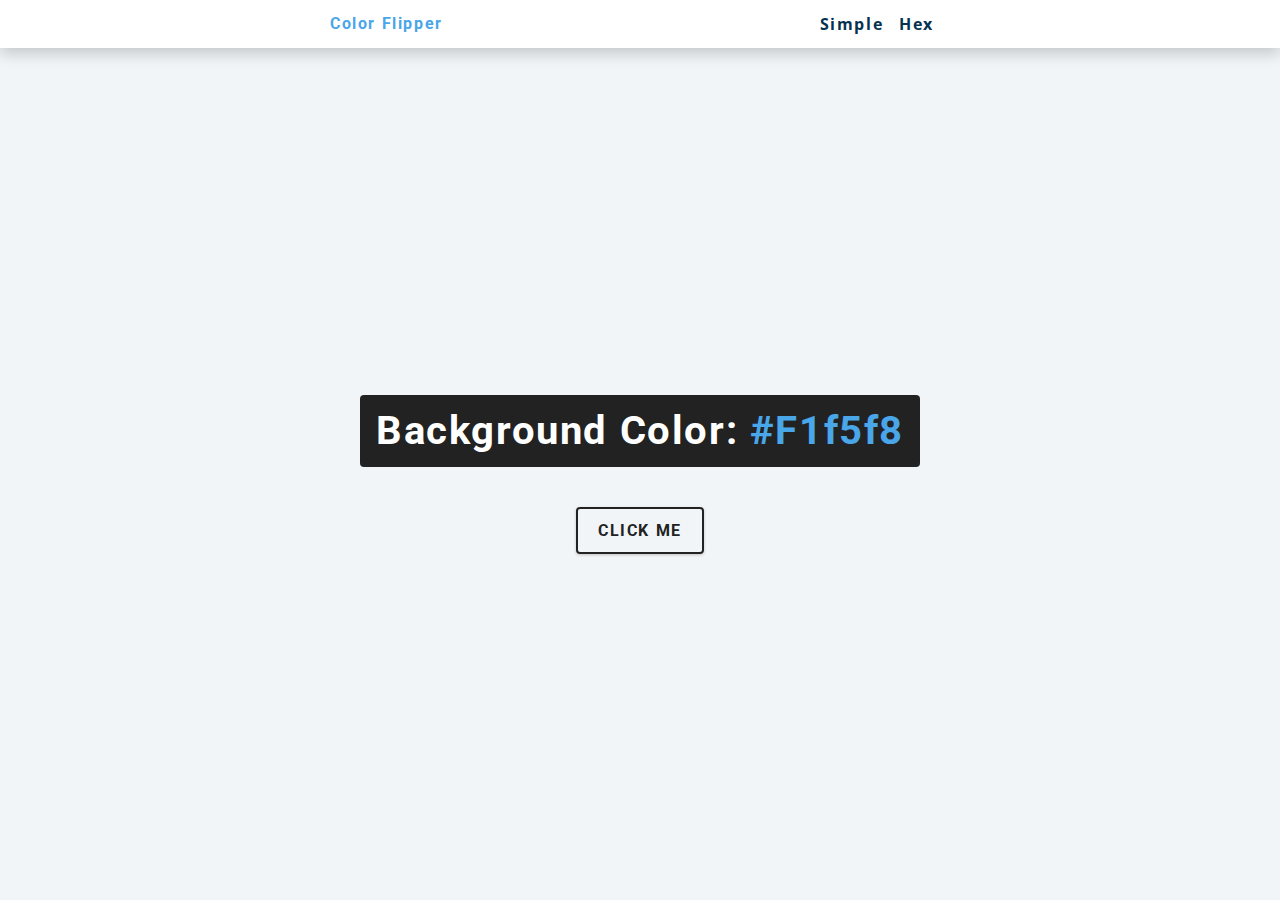
<file: 01-Color-Flipper/index.html>
<!DOCTYPE html>
<html lang="pt-BR">
	<head>
		<meta charset="UTF-8" />
		<meta http-equiv="X-UA-Compatible" content="IE=edge" />
		<meta name="viewport" content="width=device-width, initial-scale=1.0" />
		<title>JS - Color Flipper</title>
		<link
			rel="shortcut icon"
			href="https://www.freeiconspng.com/uploads/awesome-face-png-1.png"
			type="image/png"
		/>
		<link rel="stylesheet" href="./style.css" />
	</head>

	<body>
		<nav>
			<div class="nav-center">
				<h4>Color Flipper</h4>
				<ul class="nav-links">
					<li><a href="./index.html">Simple</a></li>
					<li><a href="./hex.html">Hex</a></li>
				</ul>
			</div>
		</nav>
		<main>
			<div class="container">
				<h2>background color: <span class="color">#f1f5f8</span></h2>
				<button class="btn btn-hero" id="btn">Click me</button>
			</div>
		</main>
		<!--* Script  -->
		<script src="./script.js"></script>
	</body>
</html>
</file>
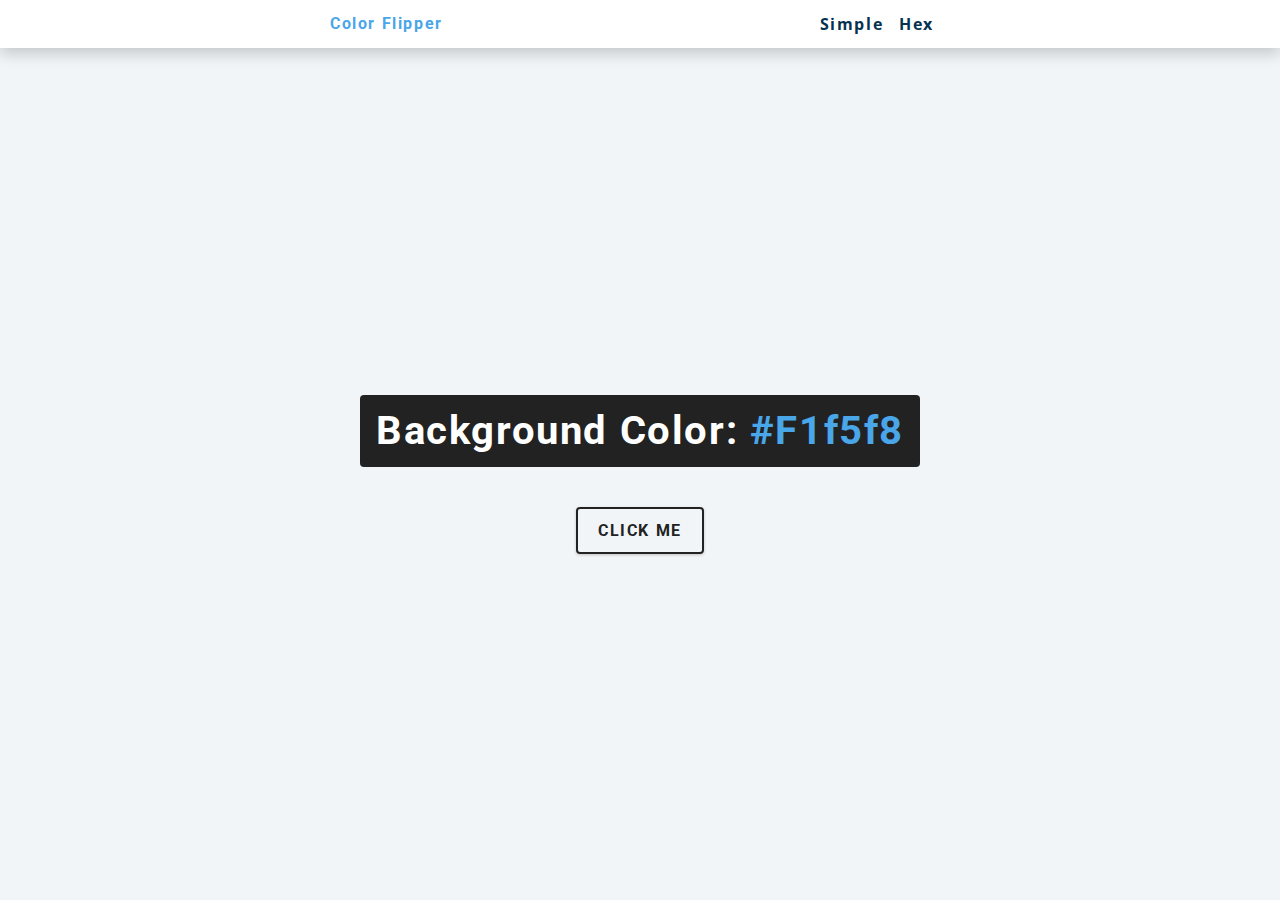
<file: 01-Color-Flipper/hex.html>
<!DOCTYPE html>
<html lang="pt-BR">
	<head>
		<meta charset="UTF-8" />
		<meta http-equiv="X-UA-Compatible" content="IE=edge" />
		<meta name="viewport" content="width=device-width, initial-scale=1.0" />
		<title>JS - Color Flipper</title>
		<link
			rel="shortcut icon"
			href="https://www.freeiconspng.com/uploads/awesome-face-png-1.png"
			type="image/png"
		/>
		<link rel="stylesheet" href="./style.css" />
	</head>

	<body>
		<nav>
			<div class="nav-center">
				<h4>Color Flipper</h4>
				<ul class="nav-links">
					<li><a href="./index.html">Simple</a></li>
					<li><a href="./hex.html">Hex</a></li>
				</ul>
			</div>
		</nav>
		<main>
			<div class="container">
				<h2>background color: <span class="color">#f1f5f8</span></h2>
				<button class="btn btn-hero" id="btn">Click me</button>
			</div>
		</main>
		<!--* Script  -->
		<script src="./hex.js"></script>
	</body>
</html>
</file>
<file: 01-Color-Flipper/style.css>
@import url("https://fonts.googleapis.com/css?family=Open+Sans|Roboto:400,700&display=swap");

:root {
	/* dark shades of primary color*/
	--clr-primary-1: #063251;
	--clr-primary-2: hsl(205, 77%, 27%);
	--clr-primary-3: hsl(205, 72%, 37%);
	--clr-primary-4: hsl(205, 63%, 48%);
	/* primary/main color */
	--clr-primary-5: hsl(205, 78%, 60%);
	/* lighter shades of primary color */
	--clr-primary-6: hsl(205, 89%, 70%);
	--clr-primary-7: hsl(205, 90%, 76%);
	--clr-primary-8: hsl(205, 86%, 81%);
	--clr-primary-9: hsl(205, 90%, 88%);
	--clr-primary-10: hsl(205, 100%, 96%);
	/* darkest grey - used for headings */
	--clr-grey-1: hsl(209, 61%, 16%);
	--clr-grey-2: hsl(211, 39%, 23%);
	--clr-grey-3: hsl(209, 34%, 30%);
	--clr-grey-4: hsl(209, 28%, 39%);
	/* grey used for paragraphs */
	--clr-grey-5: hsl(210, 22%, 49%);
	--clr-grey-6: hsl(209, 23%, 60%);
	--clr-grey-7: hsl(211, 27%, 70%);
	--clr-grey-8: hsl(210, 31%, 80%);
	--clr-grey-9: hsl(212, 33%, 89%);
	--clr-grey-10: hsl(210, 36%, 96%);
	--clr-white: #fff;
	--clr-red-dark: hsl(360, 67%, 44%);
	--clr-red-light: hsl(360, 71%, 66%);
	--clr-green-dark: hsl(125, 67%, 44%);
	--clr-green-light: hsl(125, 71%, 66%);
	--clr-black: #222;
	--ff-primary: "Roboto", sans-serif;
	--ff-secondary: "Open Sans", sans-serif;
	--transition: all 0.3s linear;
	--spacing: 0.1rem;
	--radius: 0.25rem;
	--light-shadow: 0 5px 15px rgba(0, 0, 0, 0.1);
	--dark-shadow: 0 5px 15px rgba(0, 0, 0, 0.2);
	--max-width: 1170px;
	--fixed-width: 620px;
}

*,
::after,
::before {
	margin: 0;
	padding: 0;
	box-sizing: border-box;
}
body {
	font-family: var(--ff-secondary);
	background: var(--clr-grey-10);
	color: var(--clr-grey-1);
	line-height: 1.5;
	font-size: 0.875rem;
}
ul {
	list-style-type: none;
}
a {
	text-decoration: none;
}
h1,
h2,
h3,
h4 {
	letter-spacing: var(--spacing);
	text-transform: capitalize;
	line-height: 1.25;
	margin-bottom: 0.75rem;
	font-family: var(--ff-primary);
}
h1 {
	font-size: 3rem;
}
h2 {
	font-size: 2rem;
}
h3 {
	font-size: 1.25rem;
}
h4 {
	font-size: 0.875rem;
}
p {
	margin-bottom: 1.25rem;
	color: var(--clr-grey-5);
}
@media screen and (min-width: 800px) {
	h1 {
		font-size: 4rem;
	}
	h2 {
		font-size: 2.5rem;
	}
	h3 {
		font-size: 1.75rem;
	}
	h4 {
		font-size: 1rem;
	}
	body {
		font-size: 1rem;
	}
	h1,
	h2,
	h3,
	h4 {
		line-height: 1;
	}
}
/*  global classes */

/* section */
.section {
	padding: 5rem 0;
}

.section-center {
	width: 90vw;
	margin: 0 auto;
	max-width: 1170px;
}
@media screen and (min-width: 992px) {
	.section-center {
		width: 95vw;
	}
}
main {
	min-height: 100vh;
	display: grid;
	place-items: center;
}

nav {
	background: var(--clr-white);
	height: 3rem;
	display: grid;
	align-items: center;
	box-shadow: var(--dark-shadow);
}
.nav-center {
	width: 90vw;
	max-width: var(--fixed-width);
	margin: 0 auto;
	display: flex;
	align-items: center;
	justify-content: space-between;
}
.nav-center h4 {
	margin-bottom: 0;
	color: var(--clr-primary-5);
}
.nav-links {
	display: flex;
}
nav a {
	text-transform: capitalize;
	font-weight: 700;
	font-size: 1rem;
	color: var(--clr-primary-1);
	letter-spacing: var(--spacing);
	margin-right: 1rem;
}
nav a:hover {
	color: var(--clr-primary-5);
}

main {
	min-height: calc(100vh - 3rem);
	display: grid;
	place-items: center;
}
.container {
	text-align: center;
}
.container h2 {
	background: var(--clr-black);
	color: var(--clr-white);
	padding: 1rem;
	border-radius: var(--radius);
	margin-bottom: 2.5rem;
}
.color {
	color: var(--clr-primary-5);
}
.btn-hero {
	font-family: var(--ff-primary);
	text-transform: uppercase;
	background: transparent;
	color: var(--clr-black);
	letter-spacing: var(--spacing);
	display: inline-block;
	font-weight: 700;
	transition: var(--transition);
	border: 2px solid var(--clr-black);
	cursor: pointer;
	box-shadow: 0 1px 3px rgba(0, 0, 0, 0.2);
	border-radius: var(--radius);
	font-size: 1rem;
	padding: 0.75rem 1.25rem;
}
.btn-hero:hover {
	color: var(--clr-white);
	background: var(--clr-black);
}
</file>
